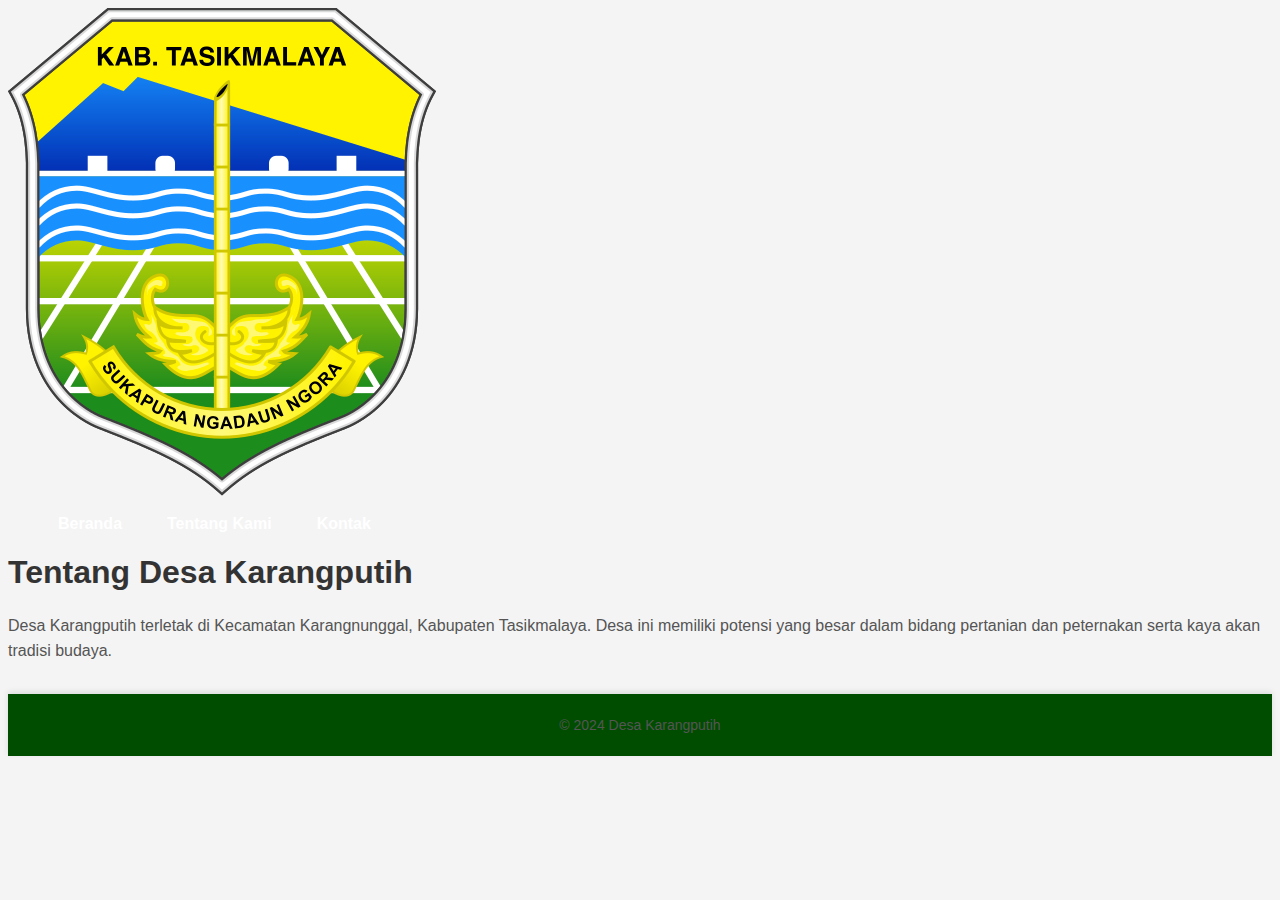
<file: about.html>
<!DOCTYPE html>
<html lang="id">
<head>
    <meta charset="UTF-8">
    <meta name="viewport" content="width=device-width, initial-scale=1.0">
    <title>Tentang Desa Karangputih</title>
    <link rel="stylesheet" href="css/style.css">
    <link rel="stylesheet" href="css/layout.css">
    <link rel="stylesheet" href="css/theme.css">
</head>
<body>
    <header>
        <img src="images/core/logo.png" alt="Logo Desa Karangputih">
        <nav>
            <ul>
                <li><a href="index.html">Beranda</a></li>
                <li><a href="about.html">Tentang Kami</a></li>
                <li><a href="contact.html">Kontak</a></li>
            </ul>
        </nav>
    </header>
    <main>
        <section>
            <h1>Tentang Desa Karangputih</h1>
            <p>Desa Karangputih terletak di Kecamatan Karangnunggal, Kabupaten Tasikmalaya. Desa ini memiliki potensi yang besar dalam bidang pertanian dan peternakan serta kaya akan tradisi budaya.</p>
        </section>
    </main>
    <footer>
        <p>&copy; 2024 Desa Karangputih</p>
    </footer>
    <script src="js/main.js"></script>
</body>
</html>
</file>
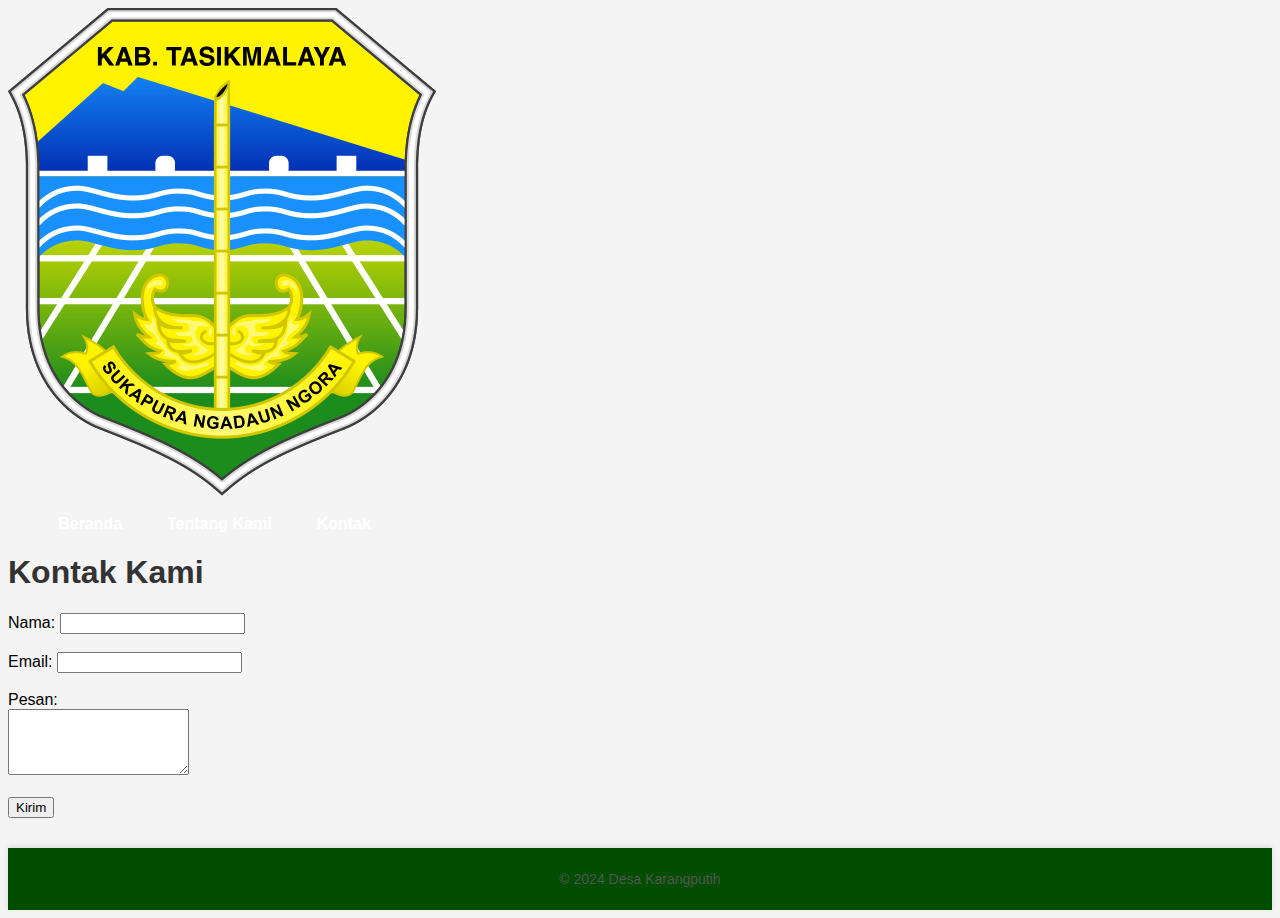
<file: contact.html>
<!DOCTYPE html>
<html lang="id">
<head>
    <meta charset="UTF-8">
    <meta name="viewport" content="width=device-width, initial-scale=1.0">
    <title>Kontak Desa Karangputih</title>
    <link rel="stylesheet" href="css/style.css">
    <link rel="stylesheet" href="css/layout.css">
    <link rel="stylesheet" href="css/theme.css">
</head>
<body>
    <header>
        <img src="images/core/logo.png" alt="Logo Desa Karangputih">
        <nav>
            <ul>
                <li><a href="index.html">Beranda</a></li>
                <li><a href="about.html">Tentang Kami</a></li>
                <li><a href="contact.html">Kontak</a></li>
            </ul>
        </nav>
    </header>
    <main>
        <section>
            <h1>Kontak Kami</h1>
            <form action="mailto:email@example.com" method="post" enctype="text/plain">
                <label for="name">Nama:</label>
                <input type="text" id="name" name="name" required><br><br>
                <label for="email">Email:</label>
                <input type="email" id="email" name="email" required><br><br>
                <label for="message">Pesan:</label><br>
                <textarea id="message" name="message" rows="4" required></textarea><br><br>
                <button type="submit">Kirim</button>
            </form>
        </section>
    </main>
    <footer>
        <p>&copy; 2024 Desa Karangputih</p>
    </footer>
    <script src="js/main.js"></script>
</body>
</html>
</file>
<file: css/style.css>
/* Header Top Bar */
.header-top {
    background-color: #004d00;
    color: white;
    text-align: center;
    padding: 5px 0;
    font-size: 14px;
}

/* Header Utama */
.header-main {
    display: flex;
    justify-content: space-between;
    align-items: center;
    padding: 15px 20px;
    background-color: #006400;
    color: white;
    box-shadow: 0 4px 8px rgba(0, 0, 0, 0.1);
}

.header-main img {
    width: 60px;
    height: auto;
}

/* Navigasi */
nav ul {
    list-style: none;
    display: flex;
    gap: 25px;
}

nav ul li {
    position: relative;
}

nav ul li a {
    color: white;
    text-decoration: none;
    padding: 10px;
    font-weight: bold;
    border-bottom: 3px solid transparent;
    transition: color 0.3s, border-bottom 0.3s;
}

nav ul li a:hover {
    color: #eee;
    border-bottom: 3px solid #fff;
}

/* Dropdown Menu */
nav ul li ul.dropdown {
    display: none;
    position: absolute;
    top: 100%;
    left: 0;
    background-color: #006400;
    list-style: none;
    padding: 10px 0;
    border-radius: 5px;
    box-shadow: 0 4px 8px rgba(0, 0, 0, 0.1);
}

nav ul li:hover ul.dropdown {
    display: block;
}

nav ul li ul.dropdown li {
    width: 160px;
    text-align: left;
}

nav ul li ul.dropdown li a {
    padding: 10px;
    display: block;
    color: white;
    background-color: #006400;
    transition: background-color 0.3s;
}

nav ul li ul.dropdown li a:hover {
    background-color: #004d00;
}

/* Banner */
.banner {
    background-image: url('images/core/pexels-mrwson-4275885.jpg');
    background-size: cover; /* Memastikan gambar menutupi seluruh area */
    background-position: center center; /* Menjaga gambar tetap terpusat */
    height: 300px; /* Atur tinggi banner */
    display: flex;
    justify-content: center;
    align-items: center;
    color: white;
    text-align: center;
    position: relative;
    transition: background-size 0.3s ease; /* Efek transisi halus saat ukuran banner berubah */
}

.banner:before {
    content: "";
    position: absolute;
    top: 0;
    left: 0;
    width: 100%;
    height: 100%;
    background: rgba(0, 0, 0, 0.4); /* Overlay gelap */
}

.banner-content {
    position: relative;
    z-index: 1;
}

/* Animasi Fade In dan Slide Up pada teks */
.banner-content h1,
.banner-content p {
    color: white; /* Pastikan teks berwarna putih */
    opacity: 0; /* Mulai dengan opasitas 0 */
    transform: translateY(30px); /* Mulai dengan posisi terjemput ke bawah */
    animation: fadeInUp 1s forwards; /* Terapkan animasi */
    animation-delay: 0.5s; /* Tunda animasi sedikit agar tidak langsung */
}

/* Animasi untuk Fade In dan Slide Up */
@keyframes fadeInUp {
    to {
        opacity: 1; /* Teks menjadi terlihat */
        transform: translateY(0); /* Posisikan teks ke tempatnya semula */
    }
}

.banner-content h1 {
    font-size: 36px;
    font-weight: bold;
    margin: 0;
}

.banner-content p {
    font-size: 18px;
    margin-top: 10px;
}

/* Responsif untuk perangkat mobile */
@media (max-width: 768px) {
    .banner {
        height: 200px; /* Menurunkan tinggi banner di perangkat kecil */
    }

    .banner-content h1 {
        font-size: 28px;
    }

    .banner-content p {
        font-size: 16px;
    }
}

/* Efek hover pada berita */
.news-item {
    transition: box-shadow 0.3s, transform 0.3s;
}

.news-item:hover {
    box-shadow: 0 6px 12px rgba(0, 0, 0, 0.15);
    transform: translateY(-5px);
}

/* Menu Hamburger untuk tampilan Mobile */
.menu-toggle {
    display: none;
    font-size: 30px;
    color: white;
    cursor: pointer;
    transition: transform 0.3s ease;
}

.menu-toggle:hover {
    transform: rotate(90deg); /* Putar ikon hamburger saat hover */
}

/* Tampilan Menu Hamburger di Mobile */
@media (max-width: 768px) {
    nav ul {
        flex-direction: column;
        gap: 15px;
        padding: 0;
        display: none;
        width: 100%;
    }

    .menu-toggle {
        display: block;
    }

    nav ul li {
        width: 100%;
        text-align: left;
    }

    nav ul.show {
        display: flex;
    }
}

/* Tombol dan link berita */
.news-item a {
    display: block;
    text-align: center;
    color: #006400;
    font-weight: bold;
    text-decoration: none;
    padding: 10px;
    border-top: 1px solid #eee;
    transition: background-color 0.3s, color 0.3s ease, transform 0.3s;
}

.news-item a:hover {
    background-color: #f0f0f0;
    color: #004d00;
    transform: translateY(-3px); /* Efek tombol terangkat */
}

/* Efek animasi pada konten banner */
.banner-content h1,
.banner-content p {
    opacity: 1; /* Pastikan teks langsung terlihat */
    transform: translateY(0); /* Menghilangkan animasi */
}

/* Typography untuk header, konten, dan berita */
body {
    font-family: 'Roboto', sans-serif; /* Font modern dan mudah dibaca */
}

h1, h2, h3 {
    font-family: 'Roboto', sans-serif;
    color: #333;
}

p {
    font-family: 'Roboto', sans-serif;
    line-height: 1.6;
    color: #555;
}
</file>
<file: css/layout.css>
/* Header Utama */
.header-main {
    display: flex;
    flex-direction: column; /* Menjadikan logo, teks, dan menu burger dalam satu kolom */
    align-items: center; /* Center align semua elemen di dalamnya */
    padding: 15px 20px;
    background-color: #006400;
    color: white;
    box-shadow: 0 4px 8px rgba(0, 0, 0, 0.1);
    position: relative;
}

/* Logo */
.header-main .logo-container {
    display: flex;
    align-items: center;
    justify-content: center;
    flex-direction: column; /* Menjadikan logo dan teks identitas berada dalam satu kolom */
    text-align: center;
}

/* Logo Image */
.header-main img {
    width: 60px;
    height: auto;
    transition: transform 0.3s ease-in-out;
}

/* Efek hover pada logo */
.header-main img:hover {
    transform: scale(1.1);
}

/* Nama Desa */
.header-main .desaname {
    font-size: 18px;
    margin-top: 10px;
    font-weight: bold;
    font-family: 'Segoe UI', Tahoma, Geneva, sans-serif;
    color: #fff;
}

/* Burger Menu */
.burger-menu {
    display: none;
    flex-direction: column;
    justify-content: space-around;
    width: 30px;
    height: 25px;
    cursor: pointer;
    z-index: 100;
    margin-top: 10px; /* Memberikan jarak antara logo dan menu burger */
}

.burger-menu div {
    width: 100%;
    height: 4px;
    background-color: white;
    border-radius: 5px;
    transition: transform 0.3s ease, background-color 0.3s ease;
}

/* Efek saat menu aktif (burger berubah menjadi X) */
.burger-menu.active div:nth-child(1) {
    transform: rotate(45deg) translateY(7px);
}

.burger-menu.active div:nth-child(2) {
    opacity: 0;
}

.burger-menu.active div:nth-child(3) {
    transform: rotate(-45deg) translateY(-7px);
}

/* Navigasi */
nav ul {
    list-style: none;
    display: flex;
    gap: 25px;
    font-family: 'Segoe UI', Tahoma, Geneva, sans-serif;
    margin-top: 15px;
}

nav ul li {
    position: relative;
}

nav ul li a {
    color: white;
    text-decoration: none;
    padding: 10px;
    font-weight: bold;
    transition: all 0.3s;
}

nav ul li a:hover {
    color: #eee;
    border-bottom: 3px solid #fff;
}

/* Dropdown Menu */
nav ul li ul.dropdown {
    display: none;
    position: absolute;
    top: 100%;
    left: 0;
    background-color: #006400;
    list-style: none;
    padding: 10px 0;
    border-radius: 5px;
    box-shadow: 0 4px 8px rgba(0, 0, 0, 0.1);
}

nav ul li:hover ul.dropdown {
    display: block;
}

nav ul li ul.dropdown li {
    width: 160px;
    text-align: left;
}

nav ul li ul.dropdown li a {
    padding: 10px;
    display: block;
    color: white;
    background-color: #006400;
    transition: background-color 0.3s;
}

nav ul li ul.dropdown li a:hover {
    background-color: #004d00;
}

/* Berita */
.news-section {
    padding: 30px;
    text-align: center;
    background-color: #f7f7f7;
}

.news-section h2 {
    font-size: 24px;
    margin-bottom: 20px;
    color: #333;
    font-family: 'Segoe UI', Tahoma, Geneva, sans-serif;
}

.news-grid {
    display: grid;
    grid-template-columns: repeat(auto-fit, minmax(280px, 1fr));
    gap: 20px;
    max-width: 1200px;
    margin: 0 auto;
}

.news-item {
    background-color: white;
    border: 1px solid #ddd;
    border-radius: 8px;
    overflow: hidden;
    transition: box-shadow 0.3s ease;
    font-family: 'Segoe UI', Tahoma, Geneva, sans-serif;
}

.news-item:hover {
    box-shadow: 0 6px 12px rgba(0, 0, 0, 0.15);
}

.news-item img {
    width: 100%;
    height: 180px;
    object-fit: cover;
}

.news-item h3 {
    font-size: 18px;
    margin: 15px;
    color: #333;
}

.news-item p {
    font-size: 14px;
    color: #555;
    margin: 0 15px 15px;
}

.news-item a {
    display: block;
    text-align: center;
    color: #006400;
    font-weight: bold;
    text-decoration: none;
    padding: 10px;
    border-top: 1px solid #eee;
    transition: background-color 0.3s ease;
}

.news-item a:hover {
    background-color: #f0f0f0;
}

/* Footer */
footer {
    background-color: #004d00;
    color: white;
    text-align: center;
    padding: 15px;
    font-family: 'Segoe UI', Tahoma, Geneva, sans-serif;
    font-size: 14px;
    margin-top: 30px;
    box-shadow: 0 -2px 6px rgba(0, 0, 0, 0.1);
}

footer p {
    margin: 0;
}

/* Responsif untuk Mobile */
@media (max-width: 768px) {
    .header-main {
        flex-direction: column;
        align-items: center;
        padding: 20px; /* Menambahkan padding untuk ruang lebih pada mobile */
    }

    .logo-container {
        display: flex;
        flex-direction: column;
        align-items: center;
        justify-content: center;
    }

    .burger-menu {
        display: flex;
        margin-top: 10px;
    }

    nav ul {
        display: none;
        flex-direction: column;
        gap: 10px;
        width: 100%;
        margin-top: 10px;
        padding: 0;
    }

    nav ul li {
        width: 100%;
    }

    nav ul li a {
        display: block;
        padding: 10px;
        text-align: left;
        width: 100%;
    }

    /* Tampilkan menu saat burger menu di klik */
    .burger-menu.active + nav ul {
        display: flex;
    }
}
/* Styling footer yang lebih modern */
footer {
    background-color: #004d00;
    color: white;
    text-align: center;
    padding: 20px;
    font-size: 14px;
    margin-top: 30px;
    box-shadow: 0 -2px 6px rgba(0, 0, 0, 0.1);
    transition: background-color 0.3s ease;
}

footer:hover {
    background-color: #003300;
}
</file>
<file: css/theme.css>
/* Warna tema */
body {
    background-color: #f4f4f4;
}

a {
    color: white;
    text-decoration: none;
}

a:hover {
    color: #ddd;
}

/* Efek hover pada navigasi */
nav ul li a {
    padding: 5px 10px;
    transition: color 0.3s ease, background-color 0.3s ease;
}

nav ul li a:hover {
    background-color: #004d00;
    border-radius: 4px;
}
</file>
